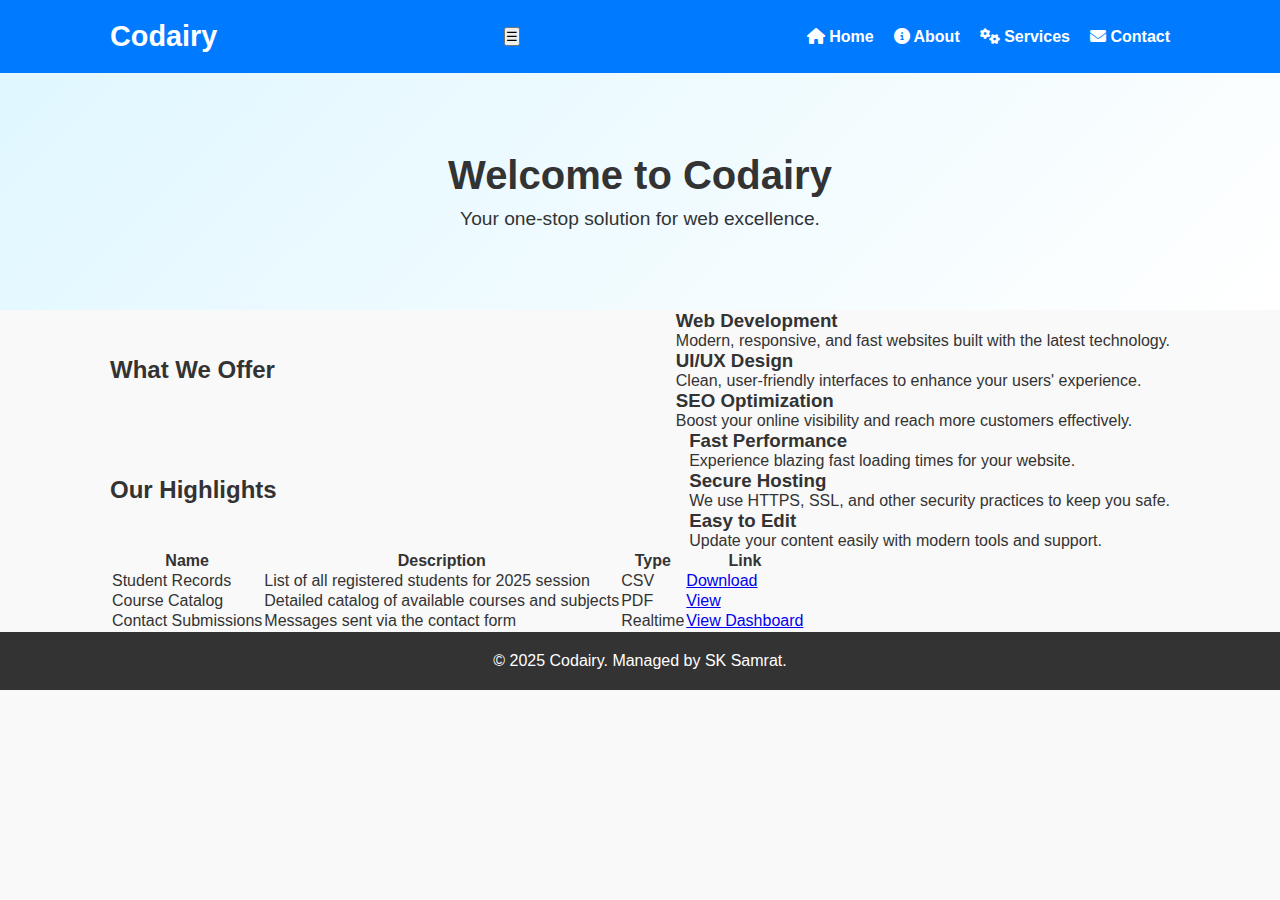
<file: index.html>
<!DOCTYPE html>
<html lang="en">
<head>
    <link rel="stylesheet" href="https://cdnjs.cloudflare.com/ajax/libs/font-awesome/6.4.0/css/all.min.css" />
  <meta charset="UTF-8" />
  <meta name="viewport" content="width=device-width, initial-scale=1.0"/>
  <title>Codairy - Home</title>
  <link rel="stylesheet" href="style.css" />
</head>
<body>
<header>
  <div class="container">
    <h1 class="logo">Codairy</h1>
    <button class="nav-toggle" id="navToggle">&#9776;</button> <!-- Hamburger -->
    <nav id="navbar">
      <ul class="nav-links">
        <li><a href="index.html"><i class="fas fa-home"></i> Home</a></li>
<li><a href="about.html"><i class="fas fa-info-circle"></i> About</a></li>
<li><a href="services.html"><i class="fas fa-cogs"></i> Services</a></li>
<li><a href="contact.html"><i class="fas fa-envelope"></i> Contact</a></li>
      </ul>
    </nav>
  </div>
</header>

  <main>
    <section class="hero">
      <h2>Welcome to Codairy</h2>
      <p>Your one-stop solution for web excellence.</p>
    </section>

    <section class="features">
      <div class="container">
        <h2>What We Offer</h2>
        <div class="feature-cards">
          <div class="card">
            <h3>Web Development</h3>
            <p>Modern, responsive, and fast websites built with the latest technology.</p>
          </div>
          <div class="card">
            <h3>UI/UX Design</h3>
            <p>Clean, user-friendly interfaces to enhance your users' experience.</p>
          </div>
          <div class="card">
            <h3>SEO Optimization</h3>
            <p>Boost your online visibility and reach more customers effectively.</p>
          </div>
        </div>
      </div>
    </section>
    <!-- Cards Section -->
<section class="cards-section">
  <div class="container">
    <h2>Our Highlights</h2>
    <div class="card-grid">
      <div class="card">
        <h3>Fast Performance</h3>
        <p>Experience blazing fast loading times for your website.</p>
      </div>
      <div class="card">
        <h3>Secure Hosting</h3>
        <p>We use HTTPS, SSL, and other security practices to keep you safe.</p>
      </div>
      <div class="card">
        <h3>Easy to Edit</h3>
        <p>Update your content easily with modern tools and support.</p>
      </div>
    </div>
  </div>
</section>

<!-- Table Section -->
<section class="table-section">
  <div class="container">
    <!--<h2>Available Data List</h2>-->
    <table>
      <thead>
        <tr>
          <th>Name</th>
          <th>Description</th>
          <th>Type</th>
          <th>Link</th>
        </tr>
      </thead>
      <tbody>
        <tr>
          <td>Student Records</td>
          <td>List of all registered students for 2025 session</td>
          <td>CSV</td>
          <td><a href="files/student-records.csv" target="_blank">Download</a></td>
        </tr>
        <tr>
          <td>Course Catalog</td>
          <td>Detailed catalog of available courses and subjects</td>
          <td>PDF</td>
          <td><a href="files/course-catalog.pdf" target="_blank">View</a></td>
        </tr>
        <tr>
          <td>Contact Submissions</td>
          <td>Messages sent via the contact form</td>
          <td>Realtime</td>
          <td><a href="dashboard.html">View Dashboard</a></td>
        </tr>
      </tbody>
    </table>
  </div>
</section>


  </main>

 <footer>
  <div class="simple-footer">
    <p>&copy; 2025 Codairy. Managed by SK Samrat.</p>
    <p id="liveDateTime"></p>
  </div>
</footer>

  <script src="script.js"></script>
</body>
</html>
</file>
<file: style.css>
* {
  margin: 0;
  padding: 0;
  box-sizing: border-box;
}

body {
  font-family: "Segoe UI", Tahoma, Geneva, Verdana, sans-serif;
  background: #f9f9f9;
  color: #333;
}

header {
  background: #007BFF;
  padding: 20px 0;
  color: white;
}

.container {
  max-width: 1100px;
  margin: auto;
  display: flex;
  justify-content: space-between;
  align-items: center;
  padding: 0 20px;
}

.logo {
  font-size: 1.8em;
}

.nav-links {
  list-style: none;
  display: flex;
  gap: 20px;
}

.nav-links a {
  color: white;
  text-decoration: none;
  font-weight: bold;
}

.nav-links a:hover {
  text-decoration: underline;
}

.hero {
  padding: 80px 20px;
  text-align: center;
  background: linear-gradient(135deg, #e0f7ff, #ffffff);
}

.hero h2 {
  font-size: 2.5em;
  margin-bottom: 10px;
}

.hero p {
  font-size: 1.2em;
}

footer {
  text-align: center;
  padding: 20px;
  background: #333;
  color: #fff;
  position: relative;
  bottom: 0;
  width: 100%;
}
</file>
